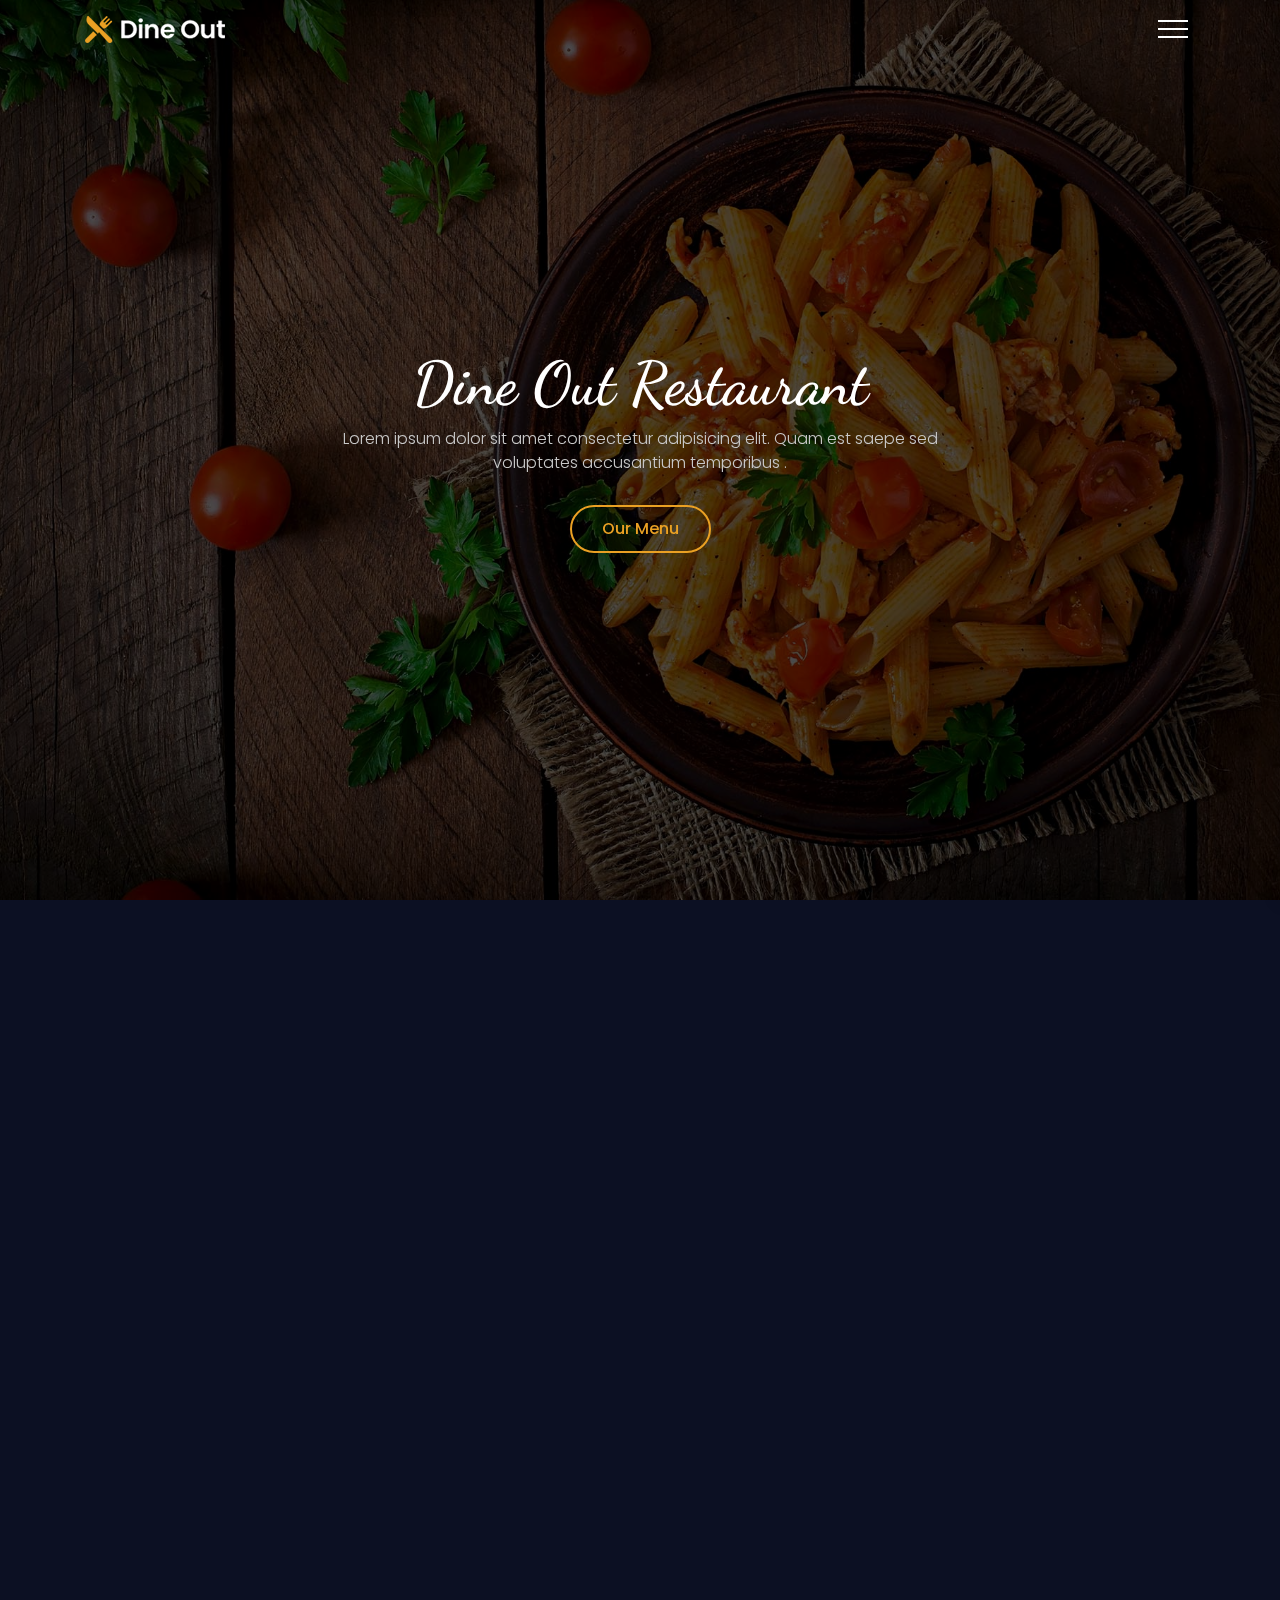
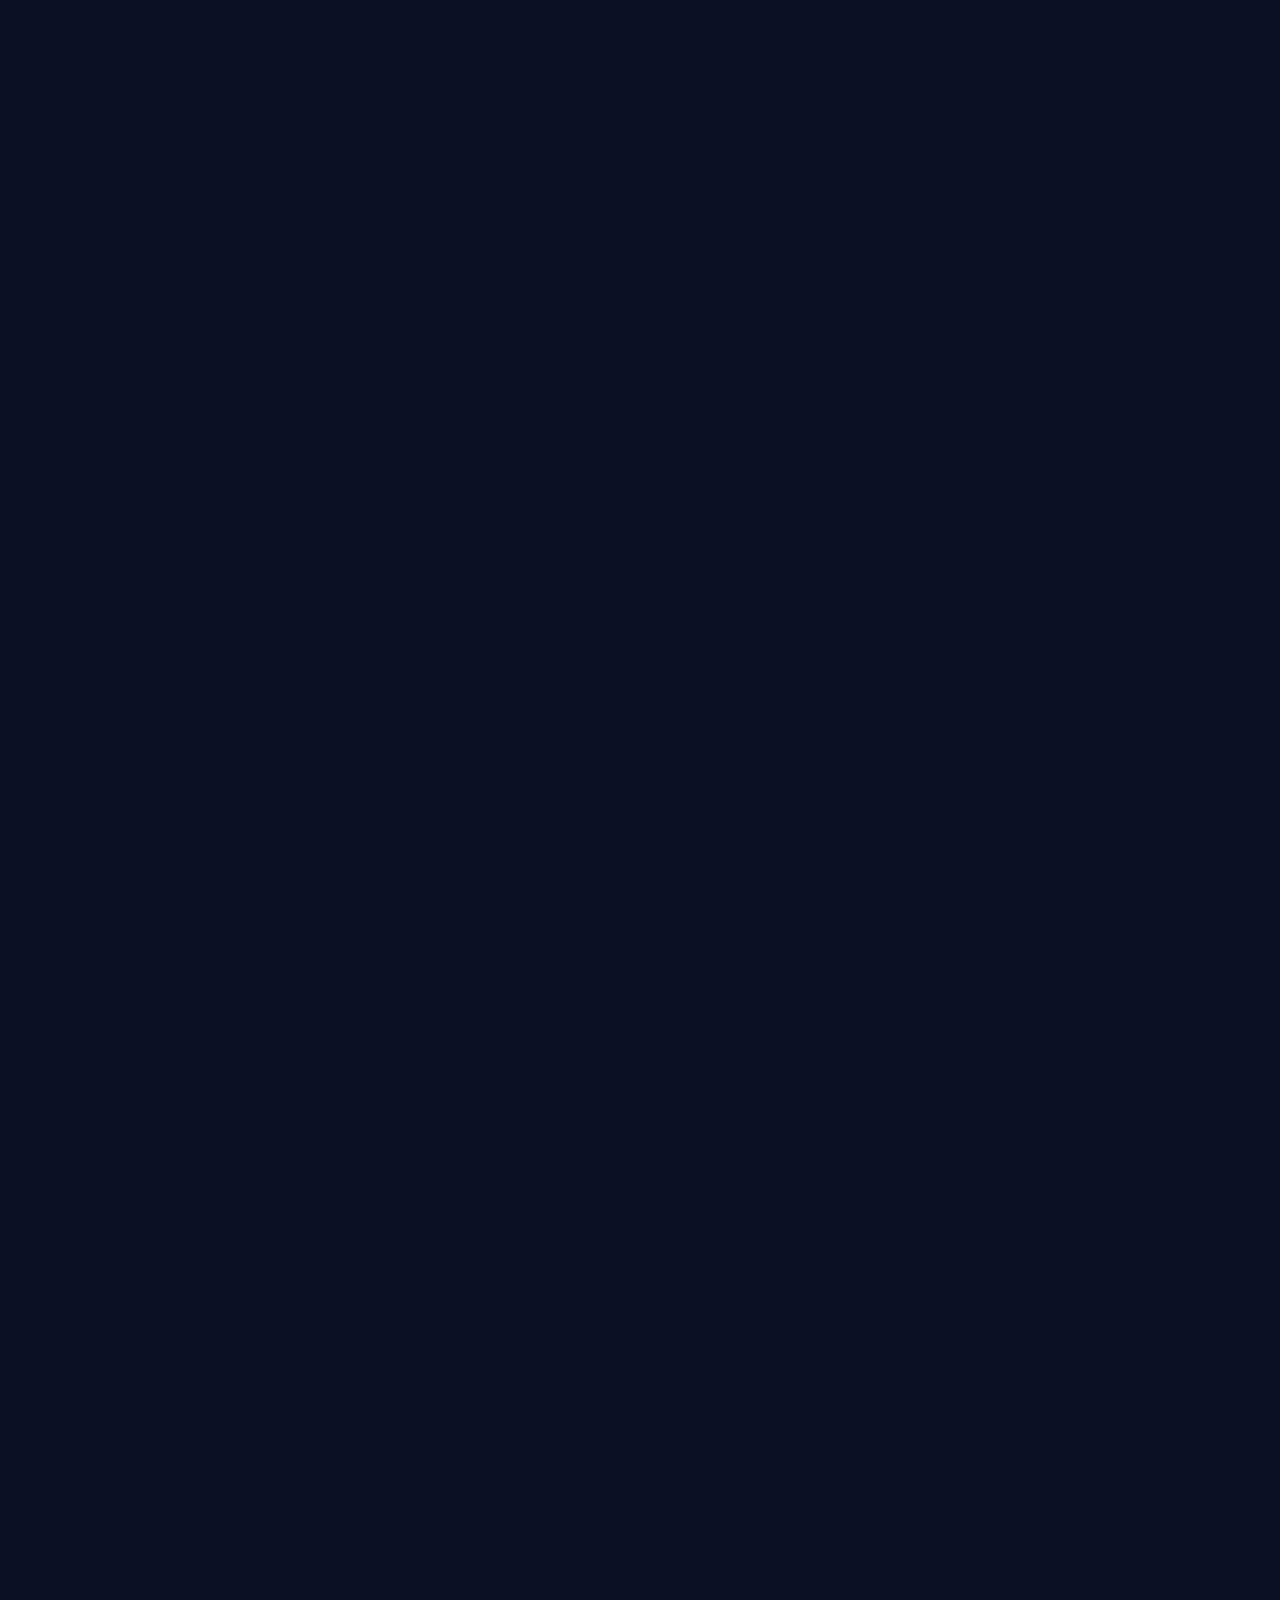
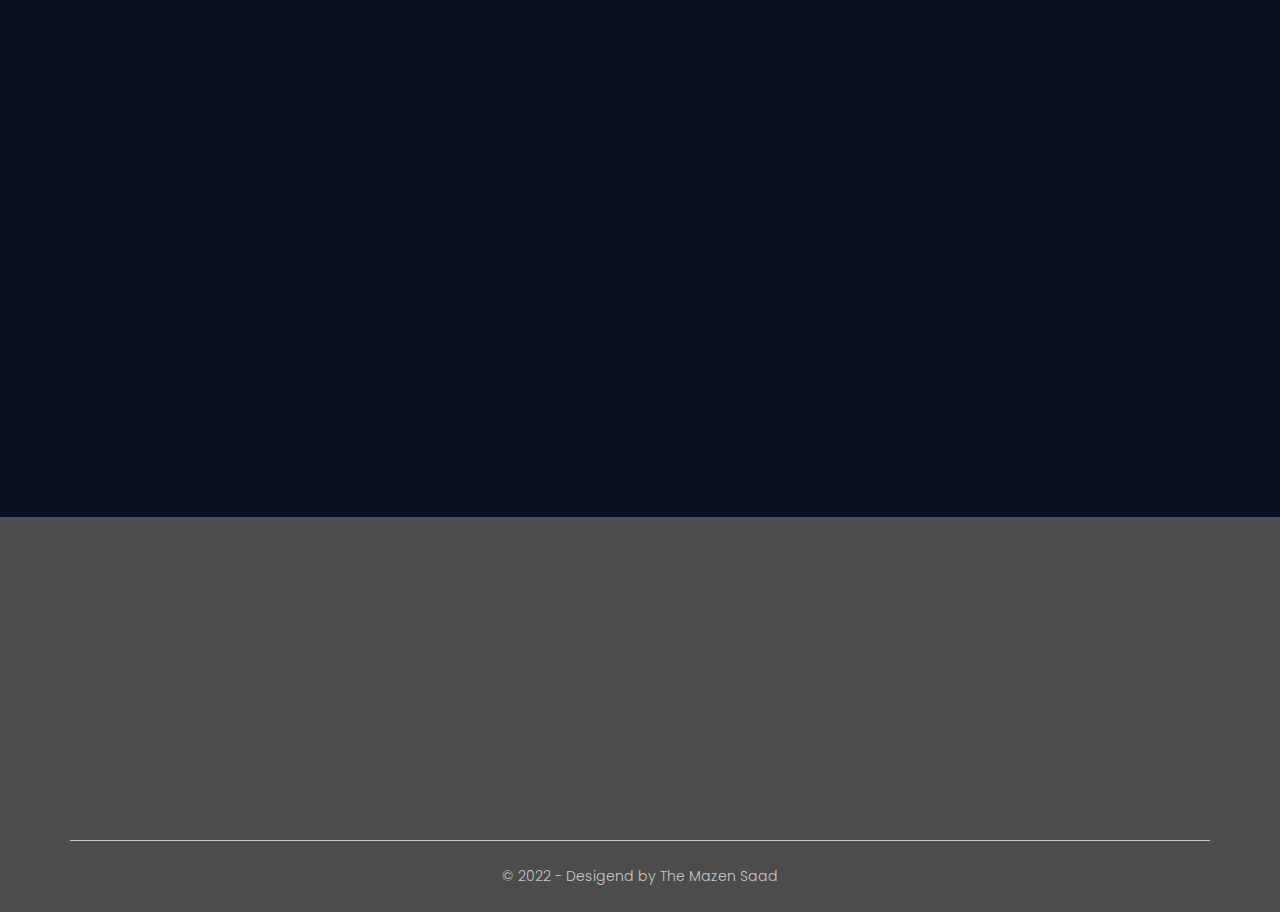
<file: index.html>
<!DOCTYPE html>
<html lang="en">
<head>
    <meta charset="UTF-8">
    <meta http-equiv="X-UA-Compatible" content="IE=edge">
    <meta name="viewport" content="width=device-width, initial-scale=1.0">


<!-- FAVICON is web site   -->
<link   rel="icon" 
        href="img/favicon.svg" 
        type="image/x-icon" />

<link   rel="shortcut icon" 
        href="img/favicon.svg" 
        type="image/x-icon" />

<link   rel="apple-touch-icon" 
        href="img/favicon.svg" 
        type="image/x-icon" />


<!-- shere my web site is facebook -->
<meta property="og:title" content="Mazen Saad" />
<!-- | عنوان المقال  -->
<meta property="og:description" content="Web Developer" />
<!-- | لكتابة وصف المقال او الصفحة  -->
<meta property="og:image" content="img/img.png" />
<!-- | لختيار الصورة للمقال  -->
<meta property="og:image:width" content="1200" />
<meta property="og:image:height" content="630" />
<!-- | لحجم الصورة  -->
<meta property="og:type" content="website" />
<!-- | لتحديد نوع الصفحة او المقال  -->




<!-- shere my website is twitter -->
<meta name="twitter:card" content="summary_large_image" />
<!-- | لمشاركة صورة علي التغريدة في تويتر  -->
<meta name="twitter:title" content="" />
<!-- | لتحديد العنوان المنشور  -->
<meta name="twitter:description" content="" />
<!-- | لتحديد الوصف اسفل العنوان -->
<meta name="twitter:image" content="" />
<!-- | لتحديد الصورة المسار  -->
<meta name="twitter:site" content="" />
<!-- | لتحديد حساب صاحب الموقع  -->
<meta name="twitter:creator" content="" />
<!-- | لتحديد اسم صاحب الموقع  -->




<!-- icons font awesome online -->
<!-- <link rel="stylesheet" href="https://cdnjs.cloudflare.com/ajax/libs/font-awesome/5.15.4/css/all.min.css"> -->


<!-- icons font awesome offline -->
<link rel="stylesheet" href="css/all.min.css" />



<!-- normalize offline -->
<!-- <link rel="stylesheet" href="https://cdnjs.cloudflare.com/ajax/libs/normalize/8.0.1/normalize.min.css" /> -->


<!-- normalize online -->
<link rel="stylesheet" href="css/normalize.css" />


<!-- my file style web -->
	<link rel="stylesheet" href="css/reyset.css" />
	<link rel="stylesheet" href="css/aos.css" />
    <link rel="stylesheet" href="css/style.css" />


<!-- start file medai web site -->

	<!-- m -->
    <link   rel="stylesheet" 
            href="css/media/mx991.css" 
            media="(max-width: 991px)" />

    <!-- m -->
	<link   rel="stylesheet" 
            href="css/media/mx767.css" 
            media="(max-width: 767px)" />

	<!-- m -->
	<link   rel="stylesheet" 
			href="css/media/mx575.css" 
			media="(max-width: 575px)" />

    <link   rel="stylesheet" 
            href="css/media/mi768.css" 
            media="(min-width: 768px)" />

    <link   rel="stylesheet" 
            href="css/media/mi992.css" 
            media="(min-width: 992px)" />

    <link   rel="stylesheet" 
            href="css/media/mi1200.css" 
            media="(min-width: 1200px)" />

<!-- end file medai web site -->


<!-- name is web site  -->
<title>Dine Out</title>

</head>
<body>


<!--  
===============================================
===============================================
-->


<!--  
===============================================
===============================================
-->

<!-- start loader page -->

	<div class="page-loader"></div>

<!-- end loader page -->

<!--  
===============================================
===============================================
-->

<!-- start header -->

	<header class="header">
		<div class="container">

			<div class="row justify-content-between align-items-center ">
				<div class="logo">
					<a href="#">
						<img src="img/logo.png" alt="logo" />
					</a>
				</div>

				<!-- <div class="version">
					<ul>
						li
						<li>
							<a href="#">
								V 1.2
							</a>
						</li>
						
					</ul>
				</div> -->
				
				<div class="left">
					<a type="button" class="nav-toggler">
						<span></span>
					</a>

					<nav class="nav">
						<ul>

							<li class="nav-item">
								<a href="#home">
									Home
								</a>
							</li>

							<li class="nav-item">
								<a href="#about">
									About 
								</a>
							</li>
							
							<li class="nav-item">
								<a href="#our-menu">
									Our Menu
								</a>
							</li>
							
							<li class="nav-item">
								<a href="#testimonials">
									Testimonials
								</a>
							</li>
							
							<li class="nav-item">
								<a href="#team">
									Team
								</a>
							</li>
							
							<li class="nav-item">
								<a href="#footer">
									Contact Us
								</a>
							</li>

							<li class="nav-item">
								<a href="version/v_1_2/index.html">
									V 1.2
								</a>
							</li>

							<!-- <li class="nav-item sel">
								<select  name="" id="">
									<option value="">
										Coes Virin
									</option>

									<a href="#">
										<option value="">
											V 1.2
										</option>
									</a>

								</select>
							</li> -->

						</ul>
					</nav>
				</div>

			</div>

		</div>
	</header>

<!-- end header -->

<!--  
===============================================
===============================================
-->

<!-- start home section -->

	<section class="home-section" id="home">

		<div class="home-bg">

		</div>

		<div class="container">

			<div class="row min-vh-100 align-items-center">
				<div class="home-text" data-aos="fade-up" data-aos-duration="1000">
						
					<h1>
						Dine Out Restaurant
					</h1>
					
					<p>
						Lorem ipsum dolor sit amet 
						consectetur adipisicing elit. 
						Quam est saepe sed voluptates 
						accusantium temporibus .
					</p>
					
					<a href="#our-menu" class="btn btn-default" >
						Our Menu
					</a>

				</div>
			</div>

		</div>
	</section>

<!-- end home section -->

<!--  
===============================================
===============================================
-->

<!-- start about section -->

	<section class="about-section sec-padding" id="about">
		<div class="container">

			<!-- title -->
			<div class="row">
				<div class="section-title">
					<h2 data-title="our story" data-aos="fade-up">
						About Us 
					</h2>
				</div>
			</div>

			<div class="row">
				<div class="about-text" data-aos="fade-right">
					<h3>
						Welcome To Dine Out Restaurant
					</h3>

					<p>
						Lorem ipsum, dolor sit amet 
						consectetur adipisicing elit. 
						Inventore exercitationem ipsam 
						earum distinctio minus dolores 
						laborum quaerat.
					</p>

					<p>
						Lorem ipsum, dolor sit amet 
						consectetur adipisicing elit. 
						Inventore exercitationem ipsam 
						earum distinctio minus dolores 
						laborum quaerat.
					</p>

					<a href="#our-menu" class="btn btn-default">
						Check Our Menu
					</a>

				</div>

				<div class="about-img" data-aos="fade-left">
					<div class="img-box">

						<h3>
							20+ years experience
						</h3>
						
						<img src="img/about-img.jpg" alt="about img" />

					</div>
				</div>
			</div>

		</div>
	</section>

<!-- end about section -->

<!--  
===============================================
===============================================
-->

<!-- start menu section  -->

	<section class="menu-section sec-padding" id="our-menu">
		<div class="container">

			<!-- title -->
			<div class="row">
				<div class="section-title">
					<h2 data-title="our onw" data-aos="fade-up">
						Our Menu
					</h2>
				</div>
			</div>

			<div class="row">
				<div class="menu-tabs" data-aos="fade-up">
					
					<button type="button" class="menu-tab-item active" data-target="#lunch">
						lunch
					</button>
					
					<button type="button" class="menu-tab-item" data-target="#dinner">
						dinner
					</button>
					
					<button type="button" class="menu-tab-item" data-target="#drinks">
						drinks
					</button>
					
					<button type="button" class="menu-tab-item" data-target="#desserts">
						desserts
					</button>
				</div>
			</div>

			<!-- lunch -->
			<div class="row menu-tab-content active" id="lunch">
				
				<!-- 1 -->
				<div class="menu-item" data-aos="fade-up-right">
					<div class="menu-item-title">
						<img src="img/menu/1.jpg" alt="Menu item thumbnail" />
						<h3>
							lunch item
						</h3>
					</div>

					<div class="menu-item-price">
						$40.00
					</div>
				</div>

				<!-- 2 -->
				<div class="menu-item" data-aos="fade-up-left">
					<div class="menu-item-title">
						<img src="img/menu/2.jpg" alt="Menu item thumbnail" />
						<h3>
							lunch item
						</h3>
					</div>

					<div class="menu-item-price">
						$40.00
					</div>
				</div>

				<!-- 3 -->
				<div class="menu-item" data-aos="fade-up-right">
					<div class="menu-item-title">
						<img src="img/menu/3.jpg" alt="Menu item thumbnail" />
						<h3>
							lunch item
						</h3>
					</div>

					<div class="menu-item-price">
						$40.00
					</div>
				</div>

				<!-- 4 -->
				<div class="menu-item" data-aos="fade-up-left">
					<div class="menu-item-title">
						<img src="img/menu/4.jpg" alt="Menu item thumbnail" />
						<h3>
							lunch item
						</h3>
					</div>

					<div class="menu-item-price">
						$40.00
					</div>
				</div>

				<!-- 5 -->
				<div class="menu-item" data-aos="fade-up-right">
					<div class="menu-item-title">
						<img src="img/menu/5.jpg" alt="Menu item thumbnail" />
						<h3>
							lunch item
						</h3>
					</div>

					<div class="menu-item-price">
						$40.00
					</div>
				</div>

				<!-- 6 -->
				<div class="menu-item" data-aos="fade-up-left">
					<div class="menu-item-title">
						<img src="img/menu/6.jpg" alt="Menu item thumbnail" />
						<h3>
							lunch item
						</h3>
					</div>

					<div class="menu-item-price">
						$40.00
					</div>
				</div>

				<!-- 7 -->
				<div class="menu-item" data-aos="fade-up-right">
					<div class="menu-item-title">
						<img src="img/menu/7.jpg" alt="Menu item thumbnail" />
						<h3>
							lunch item
						</h3>
					</div>

					<div class="menu-item-price">
						$40.00
					</div>
				</div>

				<!-- 8 -->
				<div class="menu-item" data-aos="fade-up-left">
					<div class="menu-item-title">
						<img src="img/menu/8.jpg" alt="Menu item thumbnail" />
						<h3>
							lunch item
						</h3>
					</div>

					<div class="menu-item-price">
						$40.00
					</div>
				</div>

			</div>

			<!-- dinner -->
			<div class="row menu-tab-content" id="dinner">

				<!-- 1 -->
				<div class="menu-item" data-aos="fade-up-right">
					<div class="menu-item-title">
						<img src="img/menu/1.jpg" alt="Menu item thumbnail" />
						<h3>
							dinner item
						</h3>
					</div>

					<div class="menu-item-price">
						$30.00
					</div>
				</div>

				<!-- 2 -->
				<div class="menu-item" data-aos="fade-up-left">
					<div class="menu-item-title">
						<img src="img/menu/2.jpg" alt="Menu item thumbnail" />
						<h3>
							dinner item
						</h3>
					</div>

					<div class="menu-item-price">
						$30.00
					</div>
				</div>

				<!-- 3 -->
				<div class="menu-item" data-aos="fade-up-right">
					<div class="menu-item-title">
						<img src="img/menu/3.jpg" alt="Menu item thumbnail" />
						<h3>
							dinner item
						</h3>
					</div>

					<div class="menu-item-price">
						$30.00
					</div>
				</div>

				<!-- 4 -->
				<div class="menu-item" data-aos="fade-up-left">
					<div class="menu-item-title">
						<img src="img/menu/4.jpg" alt="Menu item thumbnail" />
						<h3>
							dinner item
						</h3>
					</div>

					<div class="menu-item-price">
						$30.00
					</div>
				</div>

			</div>

			<!-- drinks -->
			<div class="row menu-tab-content" id="drinks">
				
				<!-- 1 -->
				<div class="menu-item" data-aos="fade-up-right">
					<div class="menu-item-title">
						<img src="img/menu/1.jpg" alt="Menu item thumbnail" />
						<h3>
							drinks item
						</h3>
					</div>

					<div class="menu-item-price">
						$20.00
					</div>
				</div>

				<!-- 2 -->
				<div class="menu-item" data-aos="fade-up-left">
					<div class="menu-item-title">
						<img src="img/menu/2.jpg" alt="Menu item thumbnail" />
						<h3>
							drinks item
						</h3>
					</div>

					<div class="menu-item-price">
						$20.00
					</div>
				</div>

			</div>

			<!-- desserts -->
			<div class="row menu-tab-content" id="desserts">
				
				<!-- 1 -->
				<div class="menu-item" data-aos="fade-up-right">
					<div class="menu-item-title">
						<img src="img/menu/1.jpg" alt="Menu item thumbnail" />
						<h3>
							desserts item
						</h3>
					</div>

					<div class="menu-item-price">
						$10.00
					</div>
				</div>

				<!-- 2 -->
				<div class="menu-item" data-aos="fade-up-left">
					<div class="menu-item-title">
						<img src="img/menu/2.jpg" alt="Menu item thumbnail" />
						<h3>
							desserts item
						</h3>
					</div>

					<div class="menu-item-price">
						$10.00
					</div>
				</div>

			</div>

		</div>
	</section>

<!-- end menu section  -->

<!--  
===============================================
===============================================
-->

<!-- start testimonials section -->

	<section class="testimonials-section sec-padding" id="testimonials">
		<div class="container">

			<div class="row">
				<div class="section-title">
					<h2 data-title="testimonials" data-aos="fade-up">
						Some Feedbacks
					</h2>
				</div>
			</div>

			<div class="row">
				
				<!-- 1 -->
				<div class="testi-item" data-aos="zoom-in">

					<div class="testi-author">
						
						<div class="testi-author-name">
							
							<h3>
								Raj himachal
							</h3>
							
							<span>
								food specialist
							</span>

						</div>

						<div class="testi-author-img">
							<img src="img/testimonials/1.jpg" alt="testimonials img" />
						</div>

					</div>

					<p>
						Lorem ipsum dolor sit amet consectetur 
						adipisicing elit. Dicta quidem dolore, 
						ipsa suscipit qui asperiores soluta repellat.
					</p>

					<div class="ratings">
						<i class="fas fa-star"></i>
						<i class="fas fa-star"></i>
						<i class="fas fa-star"></i>
						<i class="fas fa-star"></i>
						<i class="fas fa-star"></i>
					</div>

				</div>

				<!-- 2 -->
				<div class="testi-item" data-aos="zoom-in">

					<div class="testi-author">
						
						<div class="testi-author-name">
							
							<h3>
								Raj himachal
							</h3>
							
							<span>
								food specialist
							</span>
							
						</div>

						<div class="testi-author-img">
							<img src="img/testimonials/2.jpg" alt="testimonials img" />
						</div>

					</div>

					<p>
						Lorem ipsum dolor sit amet consectetur 
						adipisicing elit. Dicta quidem dolore, 
						ipsa suscipit qui asperiores soluta repellat.
					</p>

					<div class="ratings">
						<i class="fas fa-star"></i>
						<i class="fas fa-star"></i>
						<i class="fas fa-star"></i>
						<i class="fas fa-star"></i>
						<i class="fas fa-star"></i>
					</div>

				</div>

				<!-- 3 -->
				<div class="testi-item" data-aos="zoom-in">

					<div class="testi-author">
						
						<div class="testi-author-name">
							
							<h3>
								Raj himachal
							</h3>
							
							<span>
								food specialist
							</span>
							
						</div>

						<div class="testi-author-img">
							<img src="img/testimonials/3.jpg" alt="testimonials img" />
						</div>

					</div>

					<p>
						Lorem ipsum dolor sit amet consectetur 
						adipisicing elit. Dicta quidem dolore, 
						ipsa suscipit qui asperiores soluta repellat.
					</p>

					<div class="ratings">
						<i class="fas fa-star"></i>
						<i class="fas fa-star"></i>
						<i class="fas fa-star"></i>
						<i class="fas fa-star"></i>
						<i class="fas fa-star"></i>
					</div>

				</div>

			</div>

		</div>
	</section>

<!-- end testimonials section -->

<!--  
===============================================
===============================================
-->

<!-- start sction team -->

	<section class="team-section sec-padding" id="team">
		<div class="container">

			<div class="row">
				<div class="section-title">
					<h2 data-title="team" data-aos="fade-up">
						Our chefs
					</h2>
				</div>
			</div>

			<div class="row">

				<!-- 1 -->
				<div class="team-item" data-aos="flip-left" data-aos-duration="1000">
					<img src="img/team/1.jpg" alt="team item" />

					<div class="team-item-info">
						<h3>
							raj himachal
						</h3>

						<p>
							head chefs
						</p>
					</div>
				</div>

				<!-- 2 -->
				<div class="team-item" data-aos="flip-left" data-aos-duration="1000">
					<img src="img/team/2.jpg" alt="team item" />

					<div class="team-item-info">
						<h3>
							raj himachal
						</h3>

						<p>
							head chefs
						</p>
					</div>
				</div>

				<!-- 3 -->
				<div class="team-item" data-aos="flip-left" data-aos-duration="1000">
					<img src="img/team/3.jpg" alt="team item" />

					<div class="team-item-info">
						<h3>
							raj himachal
						</h3>

						<p>
							head chefs
						</p>
					</div>
				</div>

			</div>

		</div>
	</section>

<!-- end sction team -->

<!--  
===============================================
===============================================
-->

<!-- start section  -->

	<footer class="footer" id="footer">
		<div class="container">

			<div class="row">
				
				<!-- 1 -->
				<div class="footer-item" data-aos="fade-up">
					<h3>
						our location 
					</h3>
					<p>
						xyz Street, Sector-12
						<br> new Delhi - 00 ***
					</p>
				</div>

				<!-- 2 -->
				<div class="footer-item" data-aos="fade-up">
					<h3>
						opening hours 
					</h3>
					<p>
						Monday to Sunday
						<br> 9:00 AM - 10:00 PM
					</p>
				</div>
				
				<!-- 3 -->
				<div class="footer-item" data-aos="fade-up">
					<h3>
						Contact us
					</h3>
					<p>
						123 456 789
					</p>
					<p>
						info@gamil.com
					</p>
					
					<div class="social-links">

						<a href="#">
							<i class="fab fa-facebook-f"></i>
						</a>
						
						<a href="#">
							<i class="fab fa-instagram"></i>
						</a>
						
						<a href="#">
							<i class="fab fa-twitter"></i>
						</a>
						
						<a href="#">
							<i class="fab fa-youtube"></i>
						</a>

					</div>
				</div>

			</div>

			<div class="row">
				<div class="copyright">
					&copy; 2022 - Desigend by The 
					<span class="web">Mazen Saad</span>
				</div>
			</div>
		</div>
	</footer>

<!-- end section  -->






<!-- my file javascript -->
	<script src="js/aos.js"></script>
	<script src="js/main.js"></script>
    
</body>
</html>
</file>
<file: css/reyset.css>
* {
    box-sizing: border-box;
    -webkit-box-sizing: border-box;
    -moz-box-sizing: border-box;
    -o-box-sizing: border-box;
    margin: 0;
    padding: 0;
}

html {
    scroll-behavior: smooth;
}

ul {
    list-style: none;
}


li {
    list-style: none;
}

a {
    text-decoration: none;
}

button {
    cursor: pointer;
    border: none;
    outline: none;
}
</file>
<file: css/style.css>
/* start global sting  */


/* font-family: 'Poppins', sans-serif; */


/* my font */


@import url('https://fonts.googleapis.com/css2?family=Poppins:ital,wght@0,100;0,200;0,300;0,400;0,500;0,600;0,700;0,800;0,900;1,100;1,200;1,300;1,400;1,500;1,600;1,700;1,800;1,900&display=swap');



@font-face {
	font-family: "Poppins";
	src: url("../font/Poppins/Poppins-Black.ttf");
	src: url("../font/Poppins/Poppins-BlackItalic.ttf");
	src: url("../font/Poppins/OpenSans-ExtraBold.ttf");
	src: url("../font/Poppins/Poppins-Bold.ttf");
	src: url("../font/Poppins/Poppins-BoldItalic.ttf");
	src: url("../font/Poppins/Poppins-ExtraBold.ttf");
	src: url("../font/Poppins/Poppins-ExtraBoldItalic.ttf");
	src: url("../font/Poppins/Poppins-ExtraLight.ttf");
	src: url("../font/Poppins/Poppins-ExtraLightItalic.ttf");
	src: url("../font/Poppins/Poppins-Italic.ttf");
	src: url("../font/Poppins/Poppins-Light.ttf");
	src: url("../font/Poppins/Poppins-LightItalic.ttf");
	src: url("../font/Poppins/Poppins-Medium.ttf");
	src: url("../font/Poppins/Poppins-MediumItalic.ttf");
	src: url("../font/Poppins/Poppins-Regular.ttf");
	src: url("../font/Poppins/Poppins-SemiBold.ttf");
	src: url("../font/Poppins/Poppins-SemiBoldItalic.ttf");
	src: url("../font/Poppins/Poppins-Thin.ttf");
	src: url("../font/Poppins/Poppins-ThinItalic.ttf");

}


/* font-family: 'Dancing Script', cursive; */

@import url('https://fonts.googleapis.com/css2?family=Dancing+Script:wght@400;500;600;700&display=swap');


@font-face {
	font-family: 'Dancing Script';
	src: url("../font/DancingScript/DancingScript-VariableFont_wght.ttf");

	src: url("../font/DancingScript/static/DancingScript-Bold.ttf");
	src: url("../font/DancingScript/static/DancingScript-Medium.ttf");
	src: url("../font/DancingScript/static/DancingScript-Regular.ttf");
	src: url("../font/DancingScript/static/DancingScript-SemiBold.ttf");

}


:root {
    --main-color: #eaa023;
    --dark: #0c1023;
    --dark-light: #191f3a;
    --white: #fff;
    --white-light: #c8c8c8;
    --shadow: 0 0 15px rgba(0, 0, 0, 0.25);
    --cursive-font: 'Dancing Script', cursive;
}

body {
    font-size: 16px;
    line-height: 1.5;
    -webkit-top-highlight-color: transparent;
    font-family: 'Poppins', sans-serif;
    font-weight: 300;
    color: var(--white-light);
}

img {
    vertical-align: middle;
    max-width: 100%;
}

h1 {
    font-weight: 700;
    color: var(--white);
}

h2 {
    font-weight: 600;
    color: var(--white);
}

h3,
h4,
h5,
h6 {
    font-weight: 500;
    color: var(--white);
}

p {
    font-size: 16px;

}

.container {
    padding-left: 15px;
    padding-right: 15px;
    margin-left: auto;
    margin-right: auto;
}

.row {
    display: flex;
    flex-wrap: wrap;
}

.justify-content-between {
    justify-content: space-between;
}

.align-items-center {
    align-items: center;
    
}

.min-vh-100 {
    min-height: 100vh;
}

.sec-padding {
    padding: 80px 0;
}

section {
    overflow: hidden;
}


/* @media (min-width: 1200px) {
    .container {
        width: 1170px;
    }
    
} */


/* end global sting  */

.section-title {
    width: 100%;
    padding: 0 15px;
    text-align: center;
    margin-bottom: 60px;
    
}

.section-title h2 {
    font-size: 30px;
    text-transform: capitalize;
}

.section-title h2::before {
    content: attr(data-title);
    display: block;
    color: var(--main-color);
    font-size: 24px;
    font-weight: 400;
    font-family: var(--cursive-font);
    text-transform: capitalize;
}



/* buttons */

.btn {
    display: inline-block;
    padding: 10px 30px;
    background-color: transparent;
    color: var(--main-color);
    text-transform: capitalize;
    font-weight: 500;
    font-size: 16px;
    font-family: inherit;
    cursor: pointer;
    line-height: 1.5;
    user-select: none;
    border: none;
    transition: all .5s ease-in-out;
    border-radius: 30px;
    -webkit-border-radius: 30px;
    -moz-border-radius: 30px;
    -ms-border-radius: 30px;
    -o-border-radius: 30px;
    -webkit-transition: all .5s ease-in-out;
    -moz-transition: all .5s ease-in-out;
    -ms-transition: all .5s ease-in-out;
    -o-transition: all .5s ease-in-out;
}

.btn-default {
    border: 2px solid var(--main-color);
}

.btn-default:hover {
    color: var(--white);
    background-color: var(--main-color);
}


/* animation */

@keyframes zoomInOut {
    0%,100% {
        transform: scale(1);
        -webkit-transform: scale(1);
        -moz-transform: scale(1);
        -ms-transform: scale(1);
        -o-transform: scale(1);
    }

    50% {
        transform: scale(1.1);
        -webkit-transform: scale(1.1);
        -moz-transform: scale(1.1);
        -ms-transform: scale(1.1);
        -o-transform: scale(1.1);
    }
}

@keyframes spin01 {
    0% {
        transform: rotate(0deg);
        -webkit-transform: rotate(0deg);
        -moz-transform: rotate(0deg);
        -ms-transform: rotate(0deg);
        -o-transform: rotate(0deg);
    }

    100% {
        transform: rotate(360deg);
        -webkit-transform: rotate(360deg);
        -moz-transform: rotate(360deg);
        -ms-transform: rotate(360deg);
        -o-transform: rotate(360deg);
    }
}

@keyframes pageLoader {
    
    0%, 100% {
        transform: translateX(-50px);
        -webkit-transform: translateX(-50px);
        -moz-transform: translateX(-50px);
        -ms-transform: translateX(-50px);
        -o-transform: translateX(-50px);
    }

    50%{
        transform: translateX(50px);
        -webkit-transform: translateX(50px);
        -moz-transform: translateX(50px);
        -ms-transform: translateX(50px);
        -o-transform: translateX(50px);
}
}


/* start loader page */
.page-loader {
    position: fixed;
    left: 0;
    top: 0;
    height: 100%;
    width: 100%;
    background-color: var(--dark);
    z-index: 999;
    transition: all .5s ease-in-out;
    -webkit-transition: all .5s ease-in-out;
    -moz-transition: all .5s ease-in-out;
    -ms-transition: all .5s ease-in-out;
    -o-transition: all .5s ease-in-out;
}

.page-loader.fade-out {
    opacity: 0;
}

.page-loader::before {
    content: "";
    position: absolute;
    left: calc(50% - 50px);
    top: calc(50% - 2px);
    height: 4px;
    width: 100px;
    background-color: var(--main-color);
    animation: pageLoader 1s linear infinite;
    -webkit-animation: pageLoader 1s linear infinite;
}



/* end loader page */



/* start header */

.header {
    padding: 12px 0;
    /* background-color: var(--dark-light); */
    position: fixed;
    left: 0;
    top: 0;
    z-index: 100;
    width: 100%;
}

.header::before {
    content: "";
    position: absolute;
    left: 0;
    top: 0;
    height: 100%;
    width: 100%;
    background-color: var(--dark-light);
    box-shadow: var(--shadow);
    z-index: -1;
    transform: translateY(-100%);
    transition: transform .5s ease-in-out;
    -webkit-transition: transform .5s ease-in-out;
    -moz-transition: transform .5s ease-in-out;
    -ms-transition: transform .5s ease-in-out;
    -o-transition: transform .5s ease-in-out;
    -webkit-transform: translateY(-100%);
    -moz-transform: translateY(-100%);
    -ms-transform: translateY(-100%);
    -o-transform: translateY(-100%);
}

.header.sticky::before {
    transform: translateX(0%);
    -webkit-transform: translateX(0%);
    -moz-transform: translateX(0%);
    -ms-transform: translateX(0%);
    -o-transform: translateX(0%);
}

.header .logo {
    min-height: 34px;
    display: flex;
    align-items: center;
    padding: 0 15px;
}

/* .header .version {

} */

.header .nav-toggler {
    height: 34px;
    width: 44px;
    margin-right: 15px;
    cursor: pointer;
    border: none;
    outline: none;
    background-color: transparent;
    display: flex;
    align-items: center;
    justify-content: center;
}

.header .nav-toggler.active {
    position: absolute;
    right: 0;
    z-index: 1;
    transform: translateX(-200px);
    transition: all .5s ease-in-out;
    -webkit-transition: all .5s ease-in-out;
    -moz-transition: all .5s ease-in-out;
    -ms-transition: all .5s ease-in-out;
    -o-transition: all .5s ease-in-out;
    -webkit-transform: translateX(-200px);
    -moz-transform: translateX(-200px);
    -ms-transform: translateX(-200px);
    -o-transform: translateX(-200px);
}

.header .nav-toggler.active span {
    background-color: transparent;
    transition: background-color .5s ease-in-out;
    -webkit-transition: background-color .5s ease-in-out;
    -moz-transition: background-color .5s ease-in-out;
    -ms-transition: background-color .5s ease-in-out;
    -o-transition: background-color .5s ease-in-out;
}

.header .nav-toggler span {
    height: 2px;
    width: 30px;
    display: block;
    background-color: var(--white);
    position: relative;
}

.header .nav-toggler span::before,
.header .nav-toggler span::after {
    content: "";
    position: absolute;
    width: 100%;
    height: 100%;
    left: 0;
    top: 0;
    background-color: var(--white);
}

.header .nav-toggler span::before {
    transform: translateY(-8px);
    -webkit-transform: translateY(-8px);
    -moz-transform: translateY(-8px);
    -ms-transform: translateY(-8px);
    -o-transform: translateY(-8px);
}

.header .nav-toggler.active span::before {
    transition: transform .5s ease-in-out;
    transform: rotate(45deg);
    -webkit-transform: rotate(45deg);
    -moz-transform: rotate(45deg);
    -ms-transform: rotate(45deg);
    -o-transform: rotate(45deg);
    -webkit-transition: transform .5s ease-in-out;
    -moz-transition: transform .5s ease-in-out;
    -ms-transition: transform .5s ease-in-out;
    -o-transition: transform .5s ease-in-out;
}

.header .nav-toggler span::after {
    transform: translateY(8px);
    -webkit-transform: translateY(8px);
    -moz-transform: translateY(8px);
    -ms-transform: translateY(8px);
    -o-transform: translateY(8px);
}

.header .nav-toggler.active span::after {
    transition: transform .5s ease-in-out;
    transform: rotate(-45deg);
    -webkit-transform: rotate(-45deg);
    -moz-transform: rotate(-45deg);
    -ms-transform: rotate(-45deg);
    -o-transform: rotate(-45deg);
    -webkit-transition: transform .5s ease-in-out;
    -moz-transition: transform .5s ease-in-out;
    -ms-transition: transform .5s ease-in-out;
    -o-transition: transform .5s ease-in-out;
}

.header .nav {
    position: fixed;
    right: 0;
    top: 0;
    height: 100%;
    width: 280px;
    background-color: var(--dark-light);
    box-shadow: var(--shadow);
    overflow-y: auto;
    padding: 80px 0 40px;
    transform: translateX(100%);
    transition: transform .5s ease-in-out;
    -webkit-transition: transform .5s ease-in-out;
    -moz-transition: transform .5s ease-in-out;
    -ms-transition: transform .5s ease-in-out;
    -o-transition: transform .5s ease-in-out;
    -webkit-transform: translateX(100%);
    -moz-transform: translateX(100%);
    -ms-transform: translateX(100%);
    -o-transform: translateX(100%);
}

.header .nav.open {
    transform: translateX(0%);
    -webkit-transform: translateX(0%);
    -moz-transform: translateX(0%);
    -ms-transform: translateX(0%);
    -o-transform: translateX(0%);
}

.header .nav ul li {
    transition: all .5s;
    -webkit-transition: all .5s;
    -moz-transition: all .5s;
    -ms-transition: all .5s;
    -o-transition: all .5s;
}

.header .nav ul li:hover:not(.sel) {
    padding-left: 10px;
    transition: all .5s;
    -webkit-transition: all .5s;
    -moz-transition: all .5s;
    -ms-transition: all .5s;
    -o-transition: all .5s;
}


.header .nav ul li a {
    display: block;
    font-size: 25px;
    color: var(--white);
    padding: 10px 30px;
    text-transform: capitalize;
    transition: color .3s ease-in-out;
    -webkit-transition: color .3s ease-in-out;
    -moz-transition: color .3s ease-in-out;
    -ms-transition: color .3s ease-in-out;
    -o-transition: color .3s ease-in-out;
}

.header .nav ul li select {
    margin-left: 30px;
}

.header .nav ul li a:hover {
    color: var(--main-color);
}



/* end header */


/* start home section */

.home-section {
    position: relative;
    overflow: hidden;
}

.home-section::before {
    content: "";
    position: absolute;
    left: 0;
    top: 0;
    width: 100%;
    height: 100%;
    background-color: #000;
    opacity: .7;
    z-index: -1;
}

.home-section .home-bg {
    position: absolute;
    left: 0;
    top: 0;
    height: 100%;
    width: 100%;
    background-image: url("../img/home-bg.jpg");
    background-size: cover;
    background-attachment: fixed;
    background-position: center;
    z-index: -2;
    animation: zoomInOut 20s ease-in-out infinite;
    -webkit-animation: zoomInOut 20s ease-in-out infinite;
}

.home-section .min-vh-100 {
    padding: 100px 0;

}

.home-section .home-text {
    padding: 0 15px;
    max-width: 700px;
    width: 100%;
    margin: auto;
    text-align: center;
}

.home-section .home-text h1 {
    font-family: var(--cursive-font);
    font-size: 60px;
    line-height: 75px;
    margin: 0 0 5px;
}

.home-section .home-text p {
    margin: 0 0 30px;

}


/* end home section */




/* start about section */

.about-section {
    background-color: var(--dark);
}

.about-text,
.about-img {
    width: 50%;
    padding: 0 15px ;

}

.about-text h3 {
    font-size: 30px;
    text-transform: capitalize;
    margin: 0 0 15px;
}

.about-text p {
    margin: 0 0 15px;
}

.about-text .btn {
    margin: 15px 0 0 ;
}

.btn-home {
    text-align: center;
}

.about-img img {
    width: 100%;
    border-radius: 10px;
    -webkit-border-radius: 10px;
    -moz-border-radius: 10px;
    -ms-border-radius: 10px;
    -o-border-radius: 10px;
}

.about-img .img-box {
    position: relative;
}

.about-img .img-box::before {
    content: "";
    position: absolute;
    height: 100px;
    width: 100px;
    left: calc(50% - 50px);
    top: calc(50% - 50px);
    border: 3px solid var(--main-color);
    animation: spin01 10s linear infinite;
    -webkit-animation: spin01 10s linear infinite;
}

.about-img .img-box h3 {
    position: absolute;
    left: 50%;
    top: 50%;
    width: 100%;
    max-width: 250px;
    text-align: center;
    text-transform: capitalize;
    color: var(--dark);
    font-weight: bold;
    font-family: var(--cursive-font);
    transform: translate(-50%, -50%);
    -webkit-transform: translate(-50%, -50%);
    -moz-transform: translate(-50%, -50%);
    -ms-transform: translate(-50%, -50%);
    -o-transform: translate(-50%, -50%);
}




/* end about section */


/* start menu section */

.menu-section {
    background-color: var(--dark);
    padding-bottom: 60px;
}

.menu-section .section-title {
    margin-bottom: 40px;

}

.menu-tabs {
    padding: 0 15px ;
    width: 100%;
    text-align: center;
    margin-bottom: 30px;
}

.menu-tab-item {
    font-size: 18px;
    font-family: inherit;
    text-transform: capitalize;
    border: none;
    background-color: transparent;
    font-weight: 500;
    color: var(--white);
    cursor: pointer;
    margin: 0 10px 10px;
    display: inline-block;
    transition: color .5s ease-in-out;
    -webkit-transition: color .5s ease-in-out;
    -moz-transition: color .5s ease-in-out;
    -ms-transition: color .5s ease-in-out;
    -o-transition: color .5s ease-in-out;
}

.menu-tab-item.active {
    color: var(--main-color);
}

.menu-tab-content {
    display: none;
}

.menu-tab-content.active {
    display: flex;
}

.menu-item {
    width: 50%;
    padding: 20px 15px ;
    display: flex;
    align-items: center;
    justify-content: space-between;
    position: relative;
}

.menu-item::after {
    content: "";
    position: absolute;
    left: 15px;
    right: 15px;
    bottom: 0;
    border-bottom: 1px dashed var(--dark-light);
}

.menu-item:nth-last-of-type(1)::after,
.menu-item:nth-last-of-type(2)::after {
    border: none;
}

.menu-item-title {
    display: flex;
    align-items: center;
    max-width: calc(100% - 80px);
}

.menu-item-title h3 {
    font-size: 16px;
    text-transform: capitalize;
    transition: color .5s ease-in-out;
    -webkit-transition: color .5s ease-in-out;
    -moz-transition: color .5s ease-in-out;
    -ms-transition: color .5s ease-in-out;
    -o-transition: color .5s ease-in-out;
}

.menu-item:hover .menu-item-title h3 {
    color: var(--main-color);
}

.menu-item-title img {
    max-width: 100px;
    margin-right: 15px;
    border-radius: 5px;
    -webkit-border-radius: 5px;
    -moz-border-radius: 5px;
    -ms-border-radius: 5px;
    -o-border-radius: 5px;
}

.menu-item-price {
    font-size: 16px;
    font-weight: 500;
    color: var(--main-color);
    transition: color .5s ease-in-out;
    -webkit-transition: color .5s ease-in-out;
    -moz-transition: color .5s ease-in-out;
    -ms-transition: color .5s ease-in-out;
    -o-transition: color .5s ease-in-out;
}

.menu-item:hover .menu-item-price {
    color: var(--white);
}




/* end menu section */




/* start testimonials section */

.testimonials-section {
    background-color: var(--dark);
    padding-bottom: 50px;
}

.testi-item {
    width: calc((100% / 3) - 30px);
    margin: 0 15px 30px;
    border: 2px solid var(--dark-light);
    padding: 30px;
    box-shadow: var(--shadow);
    border-radius: 8px;
    -webkit-border-radius: 8px;
    -moz-border-radius: 8px;
    -ms-border-radius: 8px;
    -o-border-radius: 8px;
}

.testi-author {
    display: flex;
    justify-content: space-between;
    align-items: center;
}

.testi-author h3 {
    font-size: 16px;
    text-transform: capitalize;
    margin: 0 0 3px;
}

.testi-author span {
    display: block;
    font-size: 14px;
    text-transform: capitalize;
}

.testi-author img {
    max-width: 60px;
    border: 3px solid var(--dark-light);
    box-shadow: var(--shadow);
    transition: all .5s ease-in-out;
    border-radius: 50%;
    -webkit-border-radius: 50%;
    -moz-border-radius: 50%;
    -ms-border-radius: 50%;
    -o-border-radius: 50%;
    -webkit-transition: all .5s ease-in-out;
    -moz-transition: all .5s ease-in-out;
    -ms-transition: all .5s ease-in-out;
    -o-transition: all .5s ease-in-out;
}

.testi-item:hover .testi-author img {
    border-color: var(--main-color);
    transition: all .5s ease-in-out;
    -webkit-transition: all .5s ease-in-out;
    -moz-transition: all .5s ease-in-out;
    -ms-transition: all .5s ease-in-out;
    -o-transition: all .5s ease-in-out;
}

.testi-item p {
    margin: 15px 0;
}

.testi-item .ratings i {
    font-size: 16px;
    color: var(--main-color);

}





/* end testimonials section */


/* start sction team */

.team-section {
    background-color: var(--dark);
    padding-bottom: 125px;
}

.team-item {
    width: calc(100% / 3 );
    padding: 0 15px;
    position: relative;

}

.team-item img {
    width: 100%;
    transition: transform .5s ease-in-out;
    border-radius: 8px;
    -webkit-border-radius: 8px;
    -moz-border-radius: 8px;
    -ms-border-radius: 8px;
    -o-border-radius: 8px;
    -webkit-transition: transform .5s ease-in-out;
    -moz-transition: transform .5s ease-in-out;
    -ms-transition: transform .5s ease-in-out;
    -o-transition: transform .5s ease-in-out;
}

.team-item:hover img {
    transform: skewY(3deg);
    -webkit-transform: skewY(3deg);
    -moz-transform: skewY(3deg);
    -ms-transform: skewY(3deg);
    -o-transform: skewY(3deg);
}

.team-item-info {
    background-color: var(--dark-light);
    padding: 15px;
    text-align: center;
    position: absolute;
    left: 30px;
    right: 30px;
    bottom: 0;
    pointer-events: none;
    /* مهم */
    transition: all .5s ease-in-out;
    transform: translateY(50%);
    border-radius: 8px;
    -webkit-border-radius: 8px;
    -moz-border-radius: 8px;
    -ms-border-radius: 8px;
    -o-border-radius: 8px;
    -webkit-transform: translateY(50%);
    -moz-transform: translateY(50%);
    -ms-transform: translateY(50%);
    -o-transform: translateY(50%);
    -webkit-transition: all .5s ease-in-out;
    -moz-transition: all .5s ease-in-out;
    -ms-transition: all .5s ease-in-out;
    -o-transition: all .5s ease-in-out;
}

.team-item:hover .team-item-info {
    background-color: var(--main-color);
    transform: translateY(-15px);
    -webkit-transform: translateY(-15px);
    -moz-transform: translateY(-15px);
    -ms-transform: translateY(-15px);
    -o-transform: translateY(-15px);
}

.team-item-info h3 {
    font-size: 18px;
    text-transform: capitalize;
    margin: 0 0 10px;
}

.team-item:hover .team-item-info h3 {
    font-weight: bold;
}

.team-item-info p {
    text-transform: capitalize;
    transition: all .5s ease-in-out;
    -webkit-transition: all .5s ease-in-out;
    -moz-transition: all .5s ease-in-out;
    -ms-transition: all .5s ease-in-out;
    -o-transition: all .5s ease-in-out;
}

.team-item:hover .team-item-info p {
    color: var(--white);
}

/* end sction team */



/* start section footer */

.footer {
    padding: 80px 0 0;
    background-image: url("../img/footer-bg.jpg");
    background-size: cover;
    background-attachment: fixed;
    background-position: center;
    position: relative;
    z-index: 1;
}

.footer::before {
    content: "";
    position: absolute;
    left: 0;
    top: 0;
    width: 100%;
    height: 100%;
    background-color: rgba(0, 0, 0, 0.7);
    z-index: -1;
}

.footer-item {
    width: calc(100% / 3);
    padding: 0 15px;
    text-align: center;

}

.footer-item h3 {
    text-transform: capitalize;
    font-size: 22px;
    margin: 0 0 15px;

}

.footer-item p {
    line-height: 30px;

}

.footer-item .social-links {
    margin-top: 15px;
}

.footer-item .social-links a {
    display: inline-flex;
    height: 40px;
    width: 40px;
    background-color: var(--main-color);
    color: var(--white-light);
    font-size: 22px;
    align-items: center;
    justify-content: center;
    border-top-left-radius: 10px;
    border-bottom-right-radius: 10px;
    transition: all .5s ease-in-out;
    -webkit-transition: all .5s ease-in-out;
    -moz-transition: all .5s ease-in-out;
    -ms-transition: all .5s ease-in-out;
    -o-transition: all .5s ease-in-out;
}

.footer-item .social-links a:hover {
    color: var(--white);
    border-radius: 50%;
    -webkit-border-radius: 50%;
    -moz-border-radius: 50%;
    -ms-border-radius: 50%;
    -o-border-radius: 50%;
}

.footer .copyright {
    pointer-events: none;
    margin: 80px 0 0;
    width: 100%;
    text-align: center;
    padding: 25px 15px;
    font-size: 14px;
    border-top: 1px solid var(--white-light);
}

.footer .copyright span {
    pointer-events: all;
}

.footer .copyright span:hover {
    color: var(--main-color);
    font-weight: 600;
    cursor: pointer;
}


/* end section footer */
</file>
<file: css/media/mx991.css>
/*  */

@media (max-width: 991px) {

    .testi-item {
        width: calc(50% - 30px);
    }

    .team-item {
        width: 50%;
    }

    .team-item:not(:last-child) {
        margin-bottom: 75px;
    }
    
    /* .about-text {
        text-align: center;
    } */


}
</file>
<file: css/media/mx767.css>
@media (max-width: 767px) {

    .home-text h1 {
        font-size: 50px;
        line-height: 65px;
    }

    .about-text,
    .about-img,
    .menu-item {
        width: 100%;
    }

    .menu-item:nth-last-of-type(2)::after {
        border-bottom: 2px dashed var(--dark-light);
    }

    .about-img {
        margin-top: 40px;
    }

    .about-text h3 {
        font-size: 24px;
    }

    .footer-item {
        width: 100%;
    }

    .footer-item:not(:last-child) {
        margin-bottom: 30px;
    }

    .testi-item {
        width: calc(100% - 30px);
    }



}
</file>
<file: css/media/mx575.css>
@media (max-width: 575px) {
    
    .team-item {
        width: 100%;
    }







}
</file>
<file: css/media/mi768.css>
/* 
&&&& samll 

*/

@media (min-width: 768px) {
    .container {
        width: 750px;
    }




}
</file>
<file: css/media/mi992.css>
/* 

&&& medium 


*/

@media (min-width: 992px) {
    .container {
        width: 970px;
    }


}
</file>
<file: css/media/mi1200.css>
/* 

&&& large 



*/

@media (min-width: 1200px) {
    .container {
        width: 1170px;
    }



}
</file>
